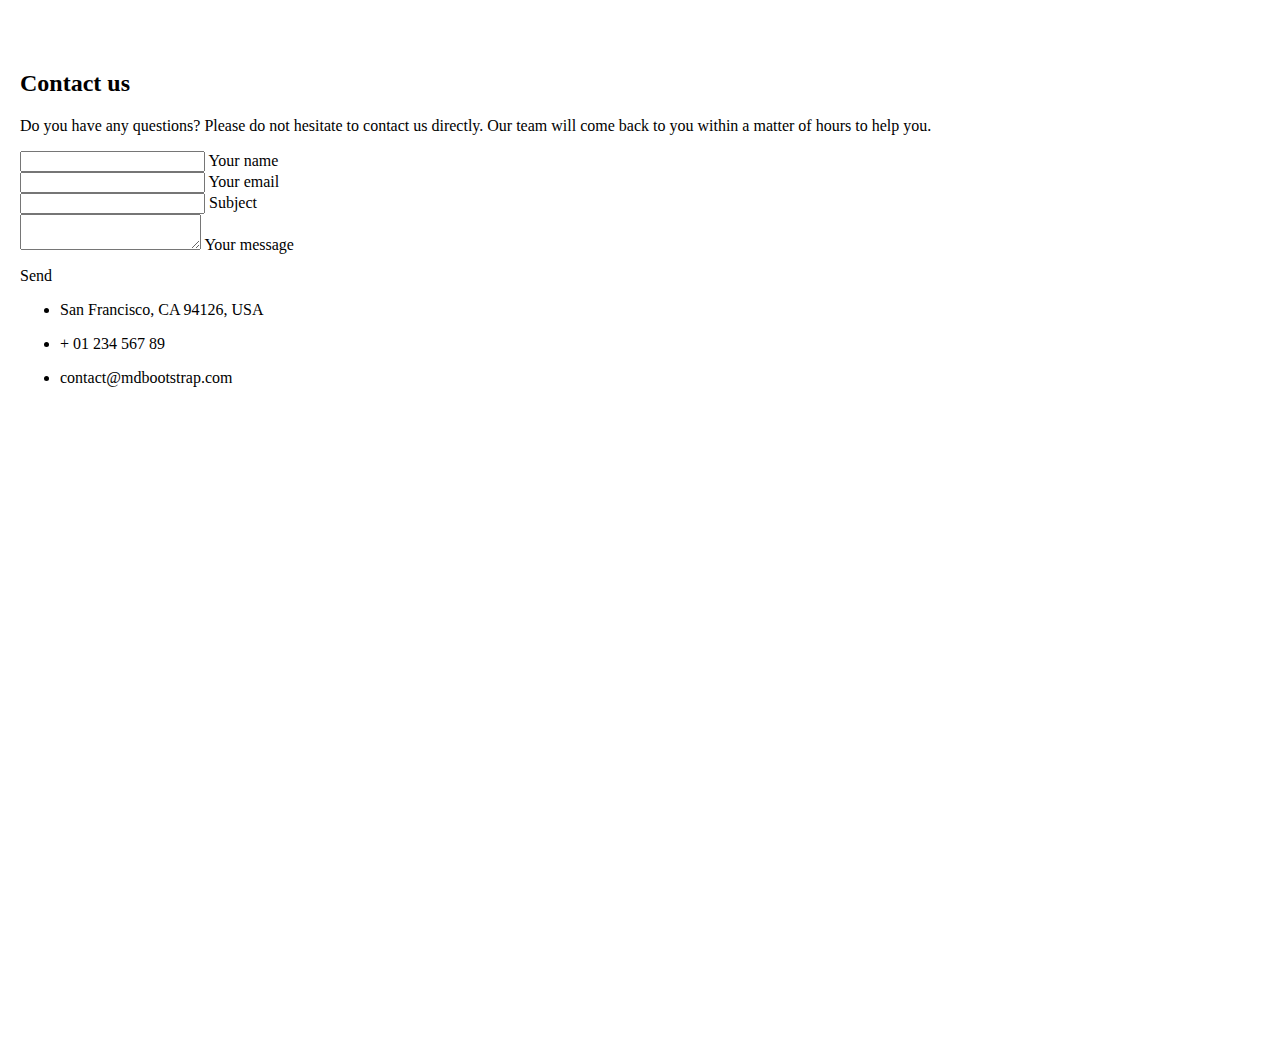
<file: myproject/templates/contact.html>
<!--Section: Contact v.2-->
<section class="mb-4">

  <!--Section heading-->
  <h2 class="h1-responsive font-weight-bold text-center my-4">Contact us</h2>
  <body style="padding: 20px;
  resize: both;
  width: 1000%;
  height: 100%;
  margin: 50px auto;
  position: relative;">
  <!--Section description-->
  <p class="text-center w-responsive mx-auto mb-5">Do you have any questions? Please do not hesitate to contact us directly. Our team will come back to you within
      a matter of hours to help you.</p>

  <div class="row">

      <!--Grid column-->
      <div class="col-md-9 mb-md-0 mb-5">
          <form id="contact-form" name="contact-form" action="mail.php" method="POST"    style="  width: 1000px;
          height: 100px;">

              <!--Grid row-->
              <div class="row">

                  <!--Grid column-->
                  <div class="col-md-6">
                      <div class="md-form mb-0" style=" width: 500px;">
                          <input type="text" id="name" name="name" class="form-control">
                          <label for="name" class="">Your name</label>
                      </div>
                  </div>
                  <!--Grid column-->

                  <!--Grid column-->
                  <div class="col-md-6">
                      <div class="md-form mb-0">
                          <input type="text" id="email" name="email" class="form-control">
                          <label for="email" class="">Your email</label>
                      </div>
                  </div>
                  <!--Grid column-->

              </div>
              <!--Grid row-->

              <!--Grid row-->
              <div class="row">
                  <div class="col-md-12">
                      <div class="md-form mb-0">
                          <input type="text" id="subject" name="subject" class="form-control">
                          <label for="subject" class="">Subject</label>
                      </div>
                  </div>
              </div>
              <!--Grid row-->

              <!--Grid row-->
              <div class="row">

                  <!--Grid column-->
                  <div class="col-md-12">

                      <div class="md-form">
                          <textarea type="text" id="message" name="message" rows="2" class="form-control md-textarea"></textarea>
                          <label for="message">Your message</label>
                      </div>

                  </div>
              </div>
              <!--Grid row-->

          </form>

          <div class="text-center text-md-left">
              <a class="btn btn-primary" onclick="document.getElementById('contact-form').submit();">Send</a>
          </div>
          <div class="status"></div>
      </div>
      <!--Grid column-->

      <!--Grid column-->
      <div class="col-md-3 text-center">
          <ul class="list-unstyled mb-0">
              <li><i class="fas fa-map-marker-alt fa-2x"></i>
                  <p>San Francisco, CA 94126, USA</p>
              </li>

              <li><i class="fas fa-phone mt-4 fa-2x"></i>
                  <p>+ 01 234 567 89</p>
              </li>

              <li><i class="fas fa-envelope mt-4 fa-2x"></i>
                  <p>contact@mdbootstrap.com</p>
              </li>
          </ul>
      </div>
      <!--Grid column-->

  </div>

</section>
<!--Section: Contact v.2-->
</body>
</file>
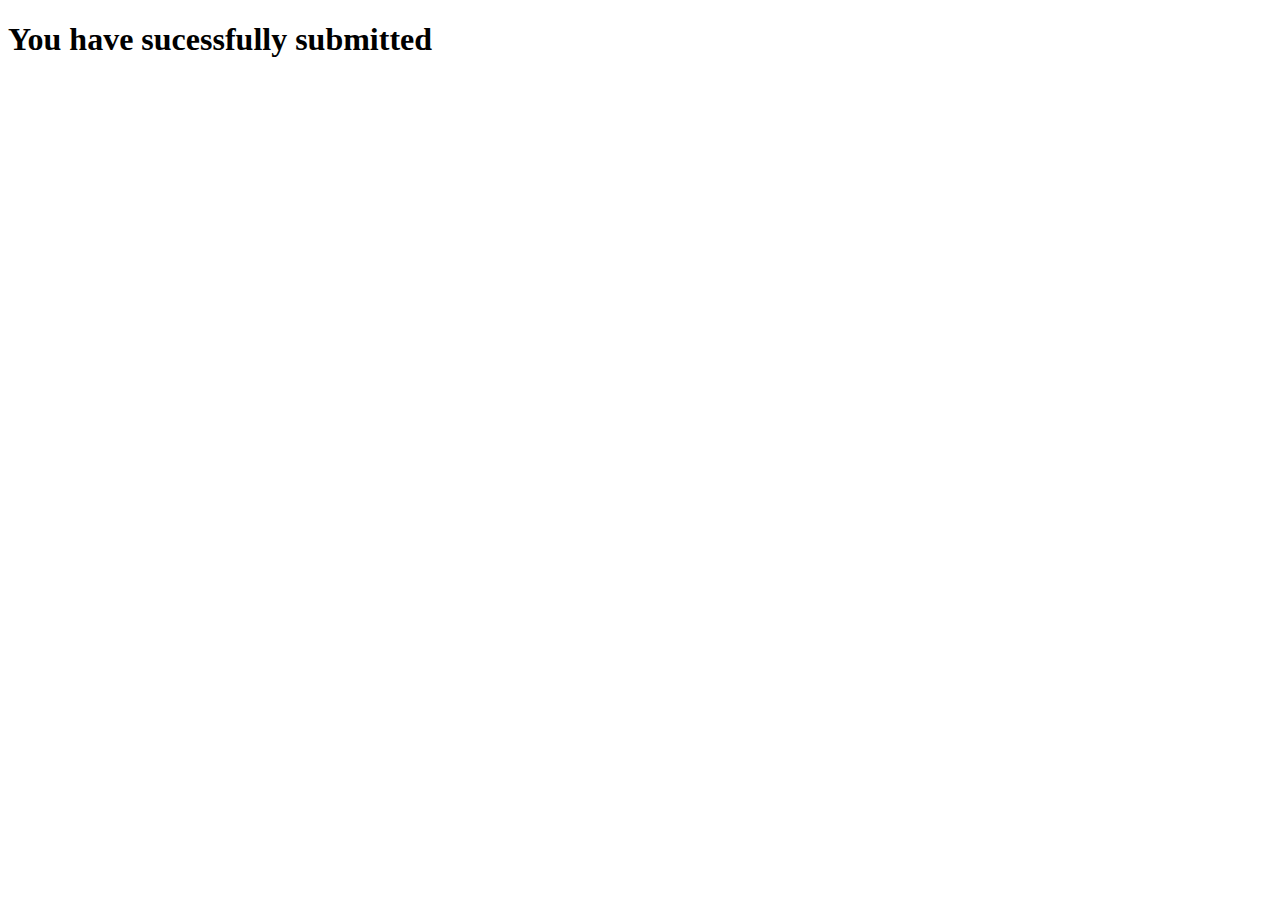
<file: myproject/templates/sucess.html>
<!DOCTYPE html>
<html lang="en">
<head>
    <meta charset="UTF-8">
    <meta http-equiv="X-UA-Compatible" content="IE=edge">
    <meta name="viewport" content="width=<device-width>, initial-scale=1.0">
    <title>sucess</title>
</head>
<body>
    <h1> You have sucessfully submitted</h1>
</body>
</html>
</file>
